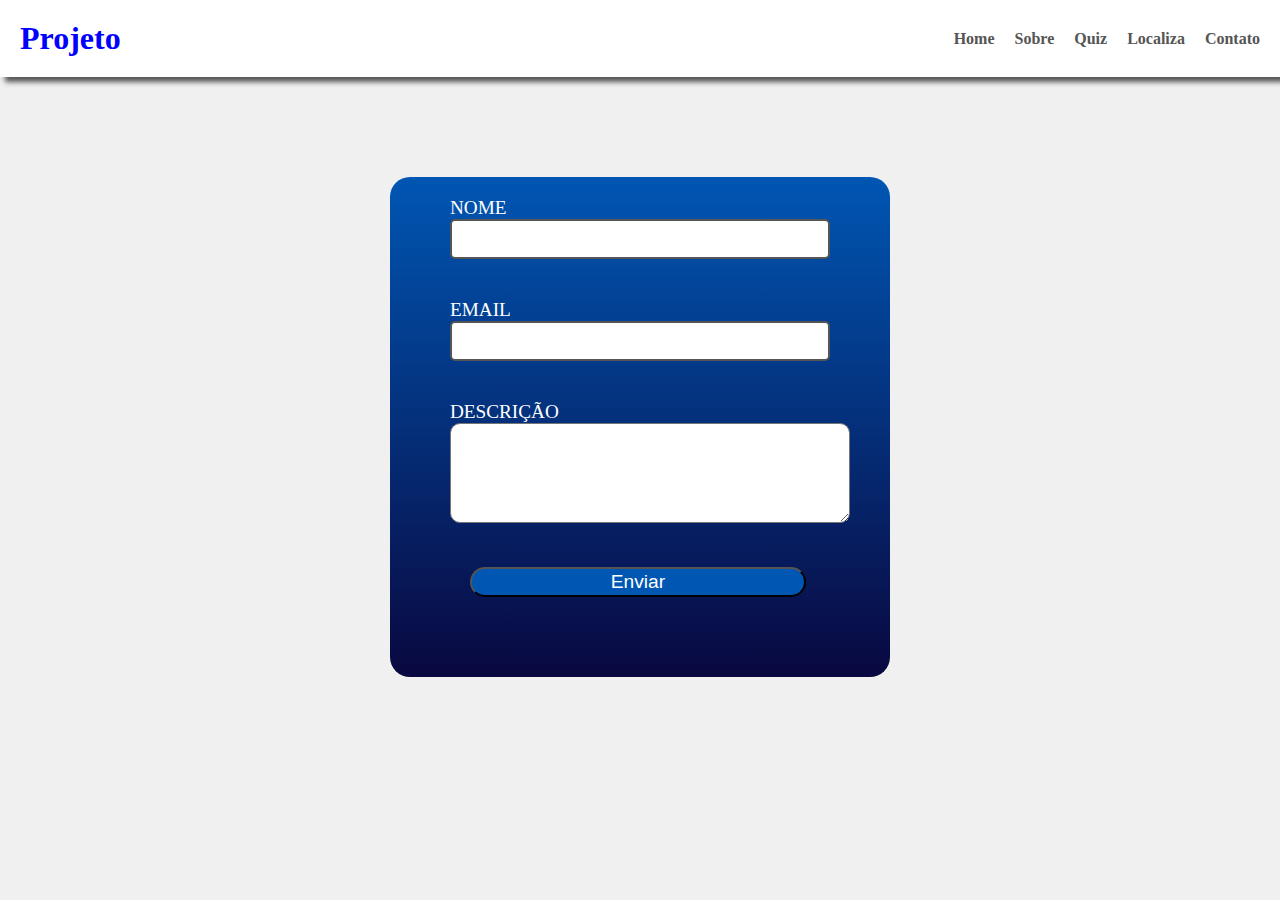
<file: src/pages/contato.html>
<!DOCTYPE html>
<html lang="pt-br">

<head>
    <meta charset="UTF-8">
    <meta name="viewport" content="width=device-width, initial-scale=1.0">
    <link rel="stylesheet" href="../css/estilo.css">
    <title>Contato</title>
</head>

<body>

    <header>
        <h1 id="logo">Projeto</h1>
        <nav>
            <ul>
                <li><a href="../../index.html">Home</a></li>
                <li><a href="./sobre.html">Sobre</a></li>
                <li><a href="./quiz.html">Quiz</a></li>
                <li><a href="./localiza.html">Localiza</a></li>
                <li><a href="./contato.html">Contato</a></li>
            </ul>
        </nav>
    </header>

    <main id="container-contato">
        <div class="contato">
            <form class="form" id="form">
                <article class="control">
                    <label for="nome">Nome</label>
                    <input type="text" name="nome" id="nome" >
                    <i class="error"><img src="../assets/erro.svg"></i>
                    <small>Erro</small>
                </article>

                <article class="control">
                    <label for="email">Email</label>
                    <input type="email" name="email" id="email">
                    <i class="error"><img src="../assets/erro.svg"></i>
                    <small>Erro</small>
                </article>

                <article class="control">
                    <label for="descricao">Descrição</label>
                    <textarea type="text" name="descricao" id="descricao"></textarea>
                    <i class="error"><img src="../assets/erro.svg"></i>
                    <small>Erro</small>
                </article>

                <button type="submit" onclick="validar()">Enviar</button>

            </form>

        </div>

    </main>

    <script src="../js/contato.js"></script>
</body>
</html>
</file>
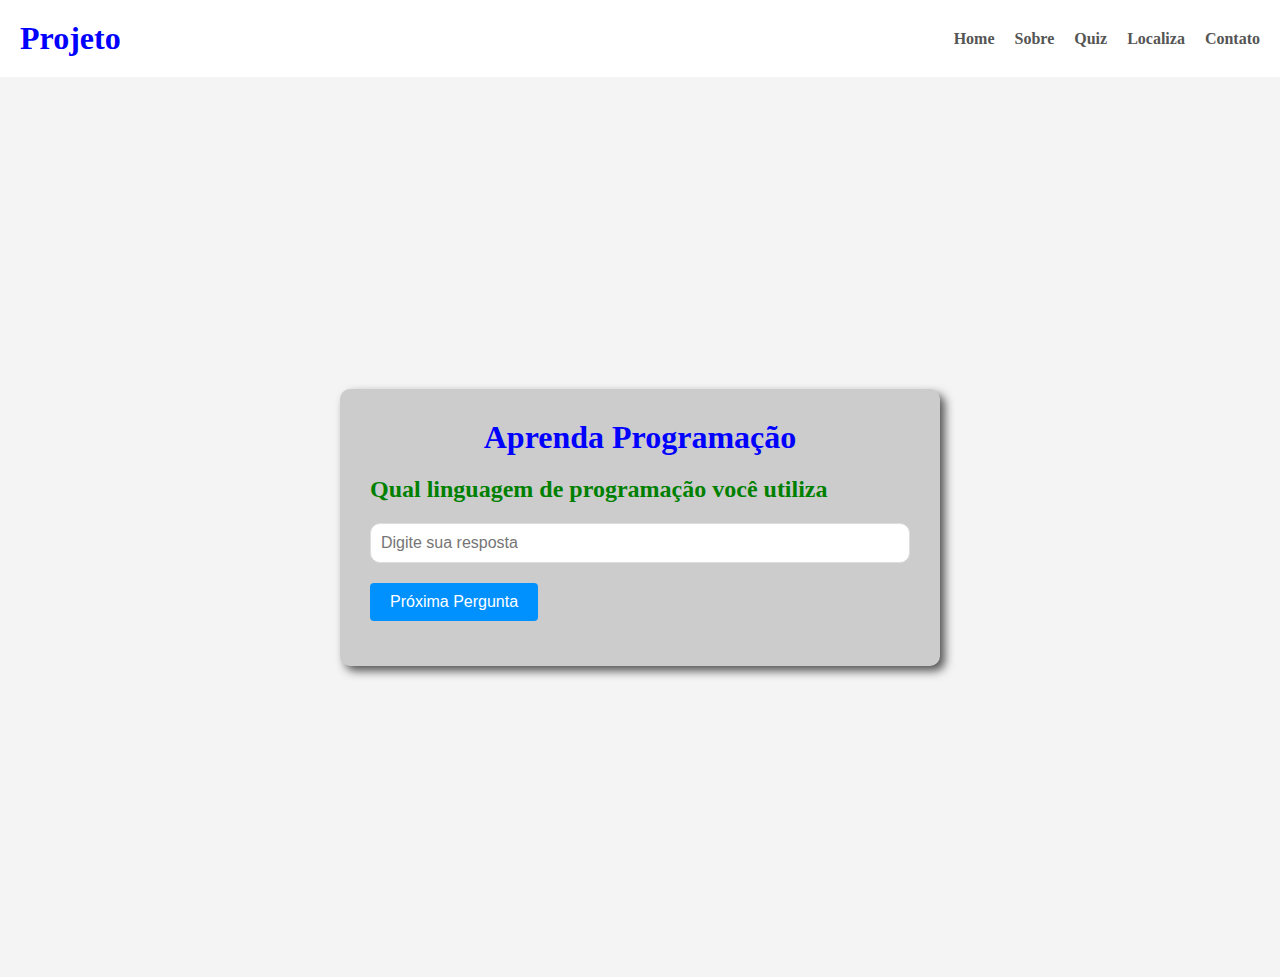
<file: src/pages/quiz.html>
<!DOCTYPE html>
<html lang="pt-br">
<head>
    <meta charset="UTF-8">
    <meta name="viewport" content="width=device-width, initial-scale=1.0">
    <link rel="stylesheet" href="../css/estilo.css">

    <title>Quiz</title>
</head>
<body>

    <header>
        <h1 id="logo">Projeto</h1>
        <nav>
            <ul>
                <li><a href="../../index.html">Home</a></li>
                <li><a href="./sobre.html">Sobre</a></li>
                <li><a href="./quiz.html">Quiz</a></li>
                <li><a href="./localiza.html">Localiza</a></li>
                <li><a href="./contato.html">Contato</a></li>
            </ul>
        </nav>
    </header>

    <main id="container-quiz">
        <div class="quiz">
            <h1>Aprenda Programação</h1>
            <section id="container-perguntas">
                <h2 id="pergunta"></h2>
                <div id="container-respostas">
                    <input type="text" id="resposta" placeholder="Digite sua resposta">
                </div>
                <button id="proximo">Próxima Pergunta</button>
                <p id="message"></p>
            </section>
            <section id="container-resultado" class="hidden">
                <h2>Resultado do quiz</h2>
                <ul id="lista-resultado"></ul>
                <button id="inicio-btn">Reiniciar</button>
            </section>

        </div>

    </main>

    <script src="../js/quiz.js"></script>
</body>
</html>
</file>
<file: src/css/estilo.css>
*{
    margin:0;
    padding: 0;
    box-sizing: border-box;
}

body{
    background: #f0f0f0;
}
header{
    background: #fff;
    color:#333;
    padding: 20px;
    display: flex;
    justify-content: space-between;
    align-items: center;
    box-shadow: 5px 5px 5px #555;
}
header nav ul{
    list-style: none;
    display: flex;
    gap:20px;
}
header nav ul li a{
    text-decoration: none;
    color:#555;
    font-weight: 700;
}

header nav ul li a:hover{
    color:goldenrod;
    text-decoration: underline;
    border: 2px solid #ccc;
}
header #logo{
    color:blue;
}
.banner #image{
    width: 100%;
    height: 100vh;
    object-fit: cover; /*Ocupa todo o espaço*/
}

/* QUIZ*/
#container-quiz{
    background: #f4f4f4;
    display: flex;
    justify-content: center;
    align-items: center;
    min-height: 100vh;
    margin: 0;
}

.quiz{
    background: #CCC;
    padding: 30px;
    border-radius: 10px;
    box-shadow: 5px 5px 10px #555;
    width: 80%;
    max-width: 600px;
}

.quiz h1{
    text-align: center;
    margin-bottom: 20px;
    color:blue;
}

#container-perguntas h2{
    color:green;
    margin-bottom: 20px;
}
#container-respostas{
    margin-bottom: 20px;
}
#resposta{
    width: 100%;
    padding: 10px;
    border: 1px solid #ddd;
    border-radius: 10px;
    font-size: 1rem;
}
#proximo{
    background: rgb(0, 145, 255);
    color:#fff;
    border: none;
    padding: 10px 20px;
    border-radius: 4px;
    cursor: pointer;
    font-size: 16px;
    transition: background-color 0.3s ease;
    
}


#proximo:hover {
    background-color: #0056b3;
}

#message {
    margin-top: 15px;
    font-weight: bold;
}

#container-resultado {
    margin-top: 20px;
    padding: 20px;
    border: 1px solid #ddd;
    border-radius: 4px;
}

#container-resultado h2 {
    color: #333;
    margin-bottom: 15px;
}

#lista-resultado {
    list-style: none;
    padding: 0;
}

#lista-resultado li {
    margin-bottom: 10px;
    padding: 8px 0;
    border-bottom: 1px solid #eee;
}

#lista-resultado li:last-child {
    border-bottom: none;
}

.hidden {
    display: none;
}

#inicio-btn {
    background-color: #28a745;
    color: white;
    border: none;
    padding: 10px 20px;
    border-radius: 4px;
    cursor: pointer;
    font-size: 16px;
    margin-top: 20px;
    transition: background-color 0.3s ease;
}

#inicio-btn:hover {
    background-color: #1e7e34;
}

/*CONTATO*/

#container-contato{
    background: #f0f0f0;
    display: flex;
    align-items: center;
    justify-content: center;
    margin-top: 100px;
}
.contato{
    background-image: linear-gradient(#0056b3,#090840);
    width: 500px;
    height: 500px;
    border-radius: 20px;
}

.form{
    padding:  0 40px 30px;
}
.control{
    margin: 20px;
    padding-bottom: 20px;
    position: relative;
}
.control label{
    margin-top: 20px;
    display: inline;
    margin-bottom: 5px;
    font-size: 1.2rem;
    color:#fff;
    text-transform: uppercase;
}
.control input{
    border: 2px solid #555;
    border-radius: 5px;
    display: block;
    width: 100%;
    height: 40px;
    padding: 15px;
}

#descricao{
    width: 400px;
    height: 100px;
    border-radius: 10px;
}

.form button{
    width: 80%;
    height: 30px;
    background: #0056b3;
    color:#fff;
    font-size: 1.2rem;
    cursor: pointer;
    margin-left: 40px;
    border-radius: 20px;
}

.form button:hover{
    background: #28a745;
    color:#fff;
    transition: 0.3s;
}

.control.error i.erro{
    visibility: visible;
}
.control.erro small{
    color: red;
    font-size: 1.3rem;
    visibility: visible;
}
.control small,i{
    visibility: hidden;
    position: absolute;
    margin-top: 5px;
}



footer{
    margin-top: 30vh;
    display: flex;
    justify-content: center;
}
</file>
